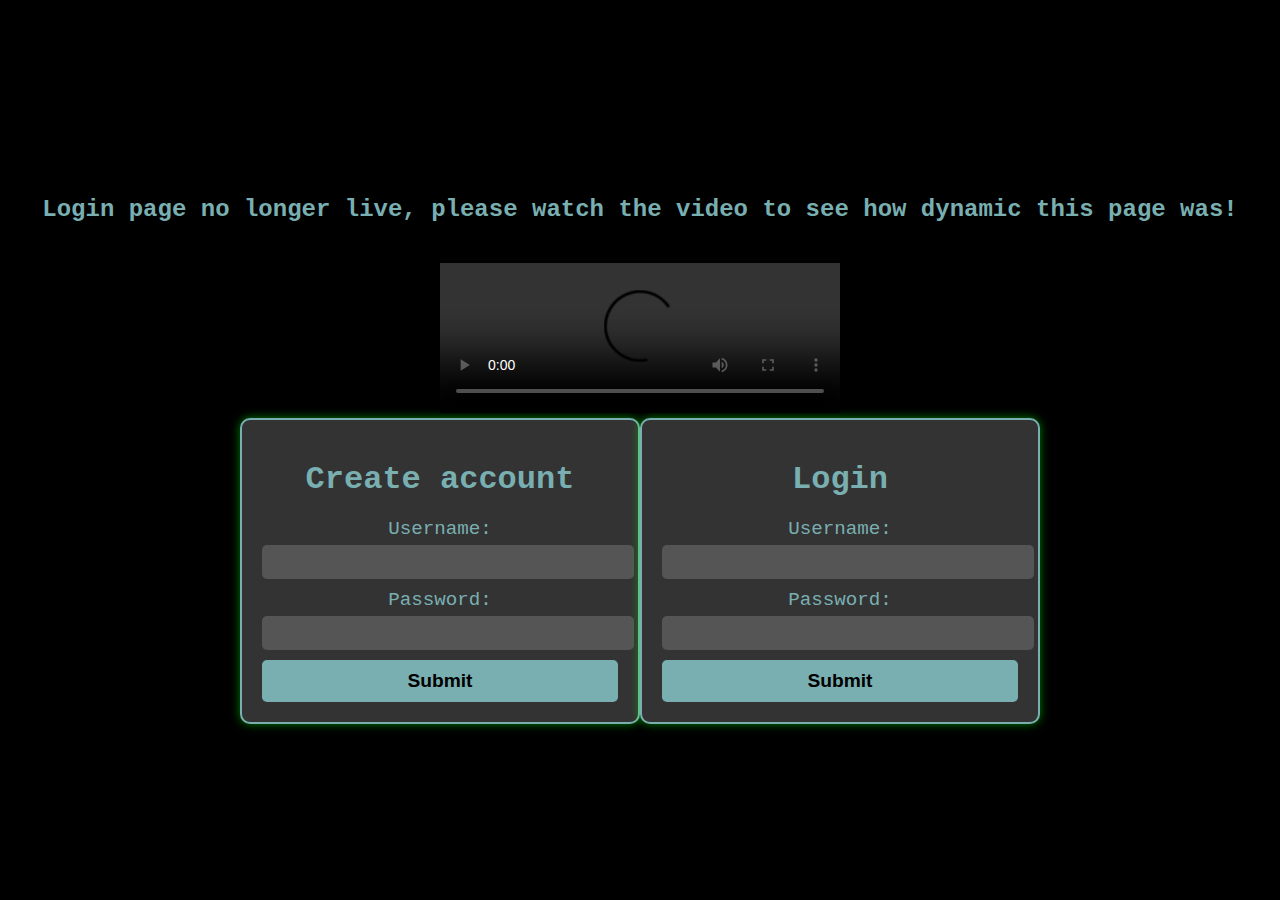
<file: resume_site/sql.html>
<!DOCTYPE html>
<html lang="en">
<head>
    <meta charset="UTF-8">
    <meta http-equiv="X-UA-Compatible" content="IE=edge">
    <meta name="viewport" content="width=device-width, initial-scale=1.0">

    <style>
        body {
            background-color: #000;
            color: #0f0;
            font-family: 'Courier New', monospace;
            display: flex;
            justify-content: center;
            align-items: center;
            height: 100vh;
            margin: 0;
            flex-direction: column; /* Added to arrange elements vertically */
        }
        
        h2 {
            font-size: 1.5em; /* Adjusted font size */
            color: #79afb1; /* Matched color with the rest of the text */
            margin-bottom: 20px; /* Added margin for spacing */
        }
        
        .container {
            display: flex;
            justify-content: space-between; /* Horizontally aligns the two forms */
            max-width: 800px; /* Adjust the width as needed */
            width: 100%;
        }
        
        form {
            flex: 1; /* Distributes available space equally */
            padding: 20px;
            background-color: #333;
            border-radius: 10px;
            box-shadow: 0 0 10px rgba(0, 255, 0, 0.5);
            border: 2px solid #79afb1;
        }
        
        h1 {
            text-align: center;
            font-size: 2em;
            margin-bottom: 20px;
            color: #79afb1;
        }
        
        label {
            display: block;
            font-size: 1.2em;
            margin-bottom: 5px;
            color: #79afb1;
        }
        
        input {
            width: 100%;
            padding: 8px;
            margin-bottom: 10px;
            font-size: 1em;
            background-color: #555;
            border: none;
            color: #79afb1;
            border-radius: 5px;
        }
        
        button {
            width: 100%;
            padding: 10px;
            background-color: #79afb1;
            border: none;
            font-size: 1.2em;
            font-weight: bold;
            cursor: pointer;
            border-radius: 5px;
            transition: background-color 0.3s ease;
        }
        
        button:hover {
            background-color: rgb(0, 110, 255);
        }
        
        .form-container {
            display: flex;
            flex-direction: column;
            align-items: center;
            margin-top: 40px; 
        }

        .mp4-container {
            max-width: 400px;
            text-align: center;
            margin-top: 20px; /* Added space between forms and video */
        }
        
        .mp4-container video {
            max-width: 100%; /* Make sure the video scales down */
        }
    </style>
</head>
<body>
    <h2>Login page no longer live, please watch the video to see how dynamic this page was!</h2>
    
    <div class="mp4-container">
        <video width="400" controls>
            <source src="https://slrayne.github.io/portfolio/resume_site/public/sql2.mp4" type="video/mp4">
            Your browser does not support the video tag.
        </video>
    </div>
    
    <div class="container">
        <form action="/api" method="post" style="text-align: center;">
            <h1>Create account</h1>
            <label for="user">Username:</label>
            <input id="1" type="text" name="user">
            <label for="password">Password:</label>
            <input id="2" type="text" name="password">
            <button type="submit">Submit</button>
        </form>
        
        <form action="/login" method="post" style="text-align: center;">
            <h1>Login</h1>
            <label for="user1">Username:</label>
            <input id="3" type="text" name="user1">
            <label for="password1">Password:</label>
            <input id="4" type="text" name="password1">
            <button type="submit">Submit</button>
        </form>
    </div>

</body>
</html>
</file>
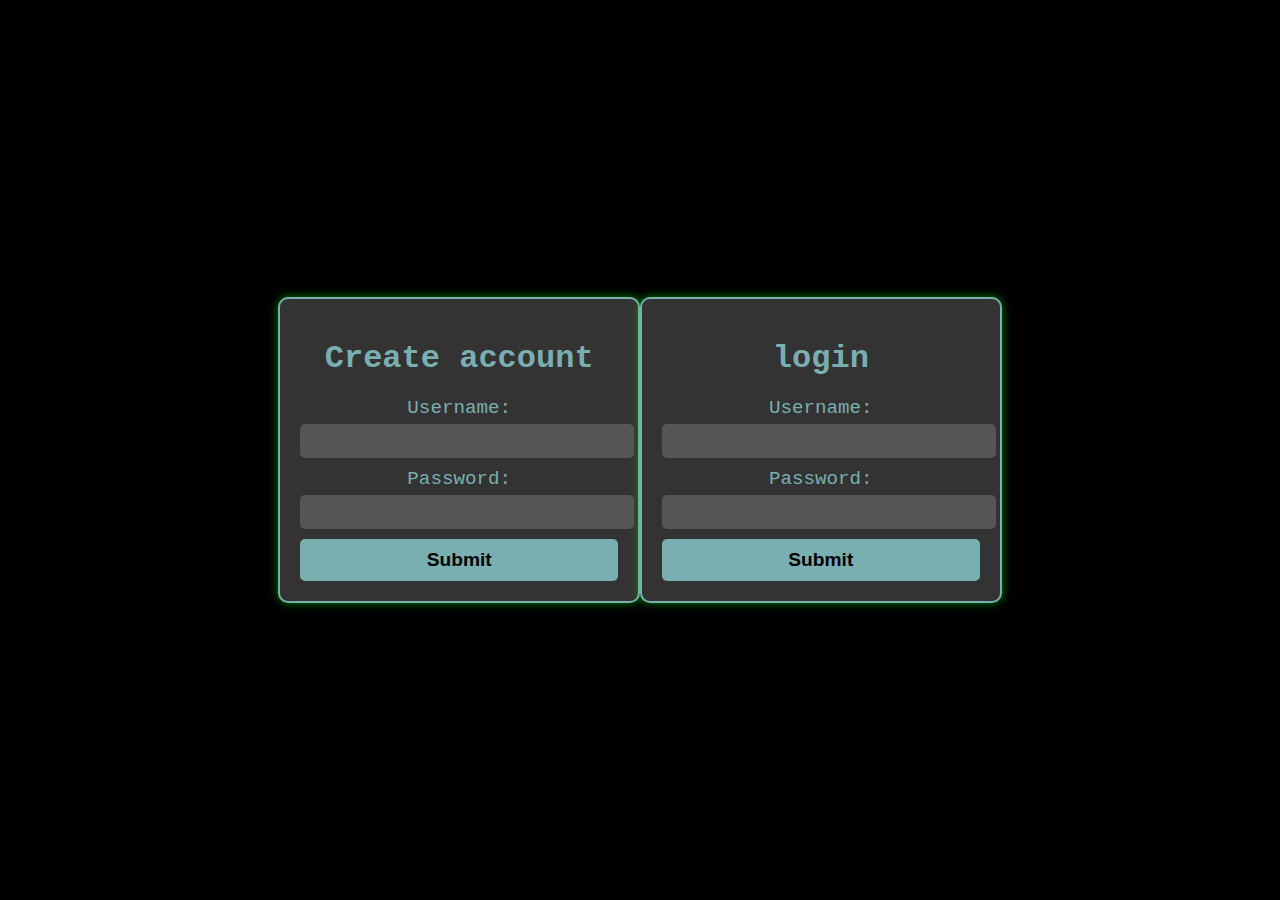
<file: resume_site/views/sql.html>
<!DOCTYPE html>
<html lang="en">
<head>
    <meta charset="UTF-8">
    <meta http-equiv="X-UA-Compatible" content="IE=edge">
    <meta name="viewport" content="width=device-width, initial-scale=1.0">

    <style>
        body {
            background-color: #000;
            color: #0f0;
            font-family: 'Courier New', monospace;
            display: flex;
            justify-content: center;
            align-items: center;
            height: 100vh;
            margin: 0;
        }
        
        form {
            max-width: 400px;
            padding: 20px;
            background-color: #333;
            border-radius: 10px;
            box-shadow: 0 0 10px rgba(0, 255, 0, 0.5);
            border: 2px solid #79afb1;
        }
        
        h1 {
            text-align: center;
            font-size: 2em;
            margin-bottom: 20px;
            color: #79afb1;
        }
        
        label {
            display: block;
            font-size: 1.2em;
            margin-bottom: 5px;
            color: #79afb1;
        }
        
        input {
            width: 100%;
            padding: 8px;
            margin-bottom: 10px;
            font-size: 1em;
            background-color: #555;
            border: none;
            color: #79afb1;
            border-radius: 5px;
        }
        
        button {
            width: 100%;
            padding: 10px;
            background-color: #79afb1;
            border: none;
            font-size: 1.2em;
            font-weight: bold;
            cursor: pointer;
            border-radius: 5px;
            transition: background-color 0.3s ease;
        }
        
        button:hover {
            background-color: rgb(0, 110, 255);
        }
        
        .form-container {
            display: flex;
            flex-direction: column;
            align-items: center;
            margin-top: 40px; 
        }
    </style>
</head>
<body>
    <form action="/api" method="post" style="text-align: center;">
        <h1>Create account</h1>
        <label for="user">Username:</label>
        <input id="1" type="text" name="user">
        <label for="password">Password:</label>
        <input id="2" type="text" name="password">
        <button type="submit">Submit</button>
    </form>
    <script>
        const user = document.getElementById("1");
        const password = document.getElementById("2");
        form.addEventListener('submit', function(e){
            e.preventDefault();
            console.log([...data])
        fetch("/api",{
            method:"POST",
            body: JSON.stringify(data),
        })
        .then(res => res.json())
        .then(data => console.log(data))
        .then(err => console.log(err))
    })

    </script>
    <br>
    <form action="/login" method="post" style="text-align: center;">
        <h1>login</h1>
        <label for="user1">Username:</label>
        <input id="3" type="text" name="user1">
        <label for="password1">Password:</label>
        <input id="4" type="text" name="password1">
        <button type="sumbit">Submit</button>
    </form>
    <script>
        const user1 = document.getElementById("3");
        const password1 = document.getElementById("4");
        form.addEventListener('submit', function(e){
            e.preventDefault();
            console.log([...data])
        fetch("/login",{
            method:"POST",
            body: JSON.stringify(data),
        })
        .then(res => res.json())
        .then(data => console.log(data))
        .then(err => console.log(err))
    })

    </script>
</body>
</html>
</file>
